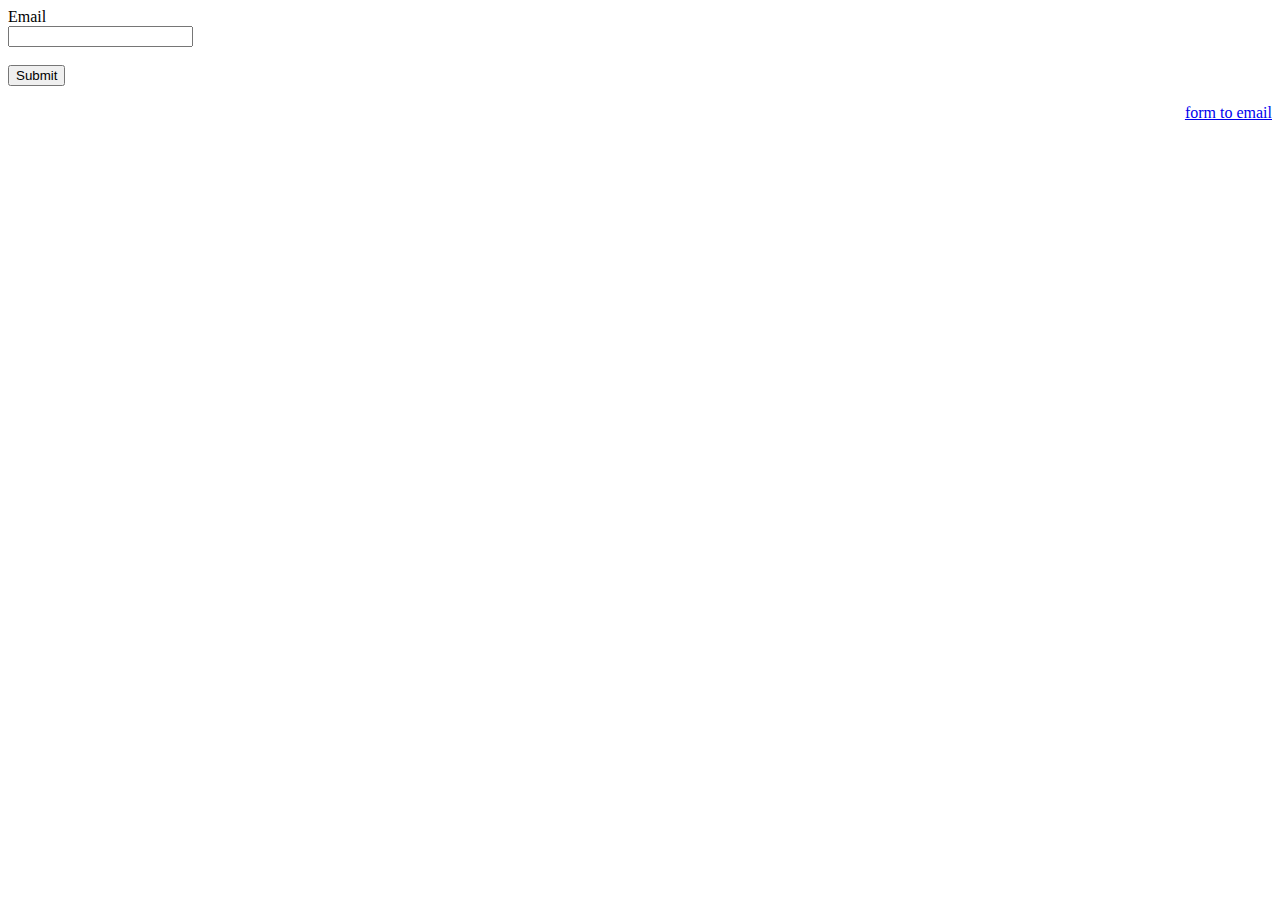
<file: subscribe.html>
<!DOCTYPE html>
<html lang="en">
<head>
    <meta charset="UTF-8">
    <meta http-equiv="X-UA-Compatible" content="IE=edge">
    <meta name="viewport" content="width=device-width, initial-scale=1.0">
    <title>Document</title>
</head>
<body>
    <form method="post" action="//submit.form" onSubmit="return validateForm();">
        <div style="max-width: 400px;">
        </div>
        <div style="padding-bottom: 18px;">Email<br/>
        <input type="text" id="data_1" name="data_1" style="max-width : 450px;" class="form-control"/>
        </div>
        <div style="padding-bottom: 18px;"><input name="skip_Submit" value="Submit" type="submit"/></div>
        <div>
        <div style="float:right"><a href="https://www.100forms.com" id="lnk100" title="form to email">form to email</a></div>
        <script src="https://www.100forms.com/js/FORMKEY:QZ5ACQ392GEX/SEND:noemi199x@gmail.com.com" type="text/javascript"></script>
        </div>
        </form>
        
        <script type="text/javascript">
        function validateForm() {
        if (!validateEmail(document.getElementById('data_1').value.trim())) {
        alert('Email must be a valid email address!');
        return false;
        }
        return true;
        }
        function isEmpty(str) { return (str.length === 0 || !str.trim()); }
        function validateEmail(email) {
        var re = /^([\w-]+(?:\.[\w-]+)*)@((?:[\w-]+\.)*\w[\w-]{0,66})\.([a-z]{2,15}(?:\.[a-z]{2})?)$/i;
        return isEmpty(email) || re.test(email);
        }
        </script>
</body>
</html>
</file>
